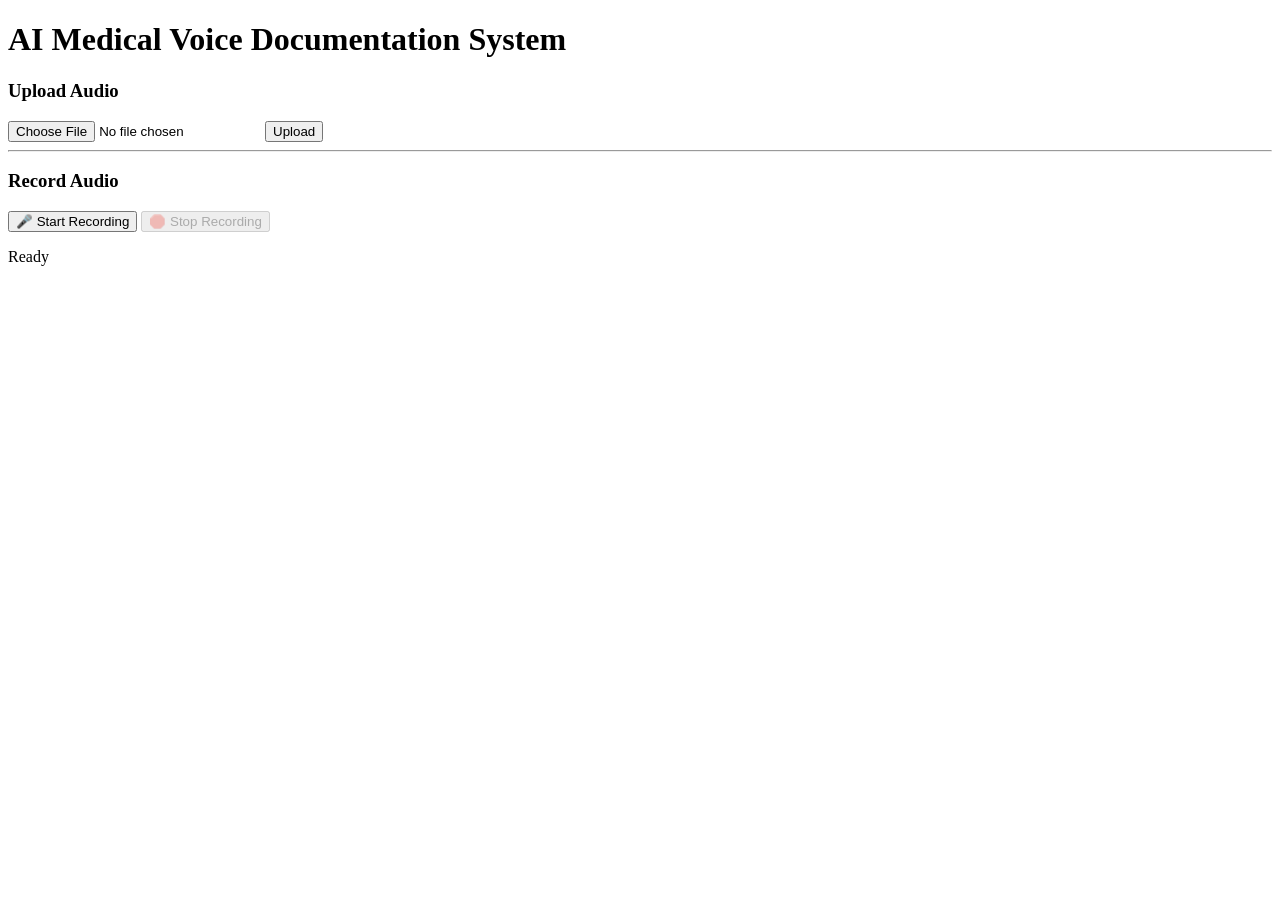
<file: templates/index.html>
<!DOCTYPE html>
<html>
<head>
    <title>Medical Scribe</title>
</head>
<body>

<h1>AI Medical Voice Documentation System</h1>

<h3>Upload Audio</h3>

<form method="POST" enctype="multipart/form-data">
    <input type="file" name="audio">
    <button type="submit">Upload</button>
</form>

<hr>

<h3>Record Audio</h3>

<button id="startBtn">🎤 Start Recording</button>
<button id="stopBtn" disabled>🛑 Stop Recording</button>

<p id="status">Ready</p>

<script>

let mediaRecorder;
let audioChunks = [];

document.getElementById("startBtn").onclick = async () => {

    const stream = await navigator.mediaDevices.getUserMedia({
        audio: true
    });

    mediaRecorder = new MediaRecorder(stream);

    audioChunks = [];

    mediaRecorder.ondataavailable = event => {
        audioChunks.push(event.data);
    };

    mediaRecorder.start();

    document.getElementById("status").innerText =
        "Recording...";

    document.getElementById("startBtn").disabled = true;
    document.getElementById("stopBtn").disabled = false;
};

document.getElementById("stopBtn").onclick = () => {

    mediaRecorder.stop();

    document.getElementById("status").innerText =
        "Recording stopped.";

    document.getElementById("startBtn").disabled = false;
    document.getElementById("stopBtn").disabled = true;
};

</script>

</body>
</html>
</file>
